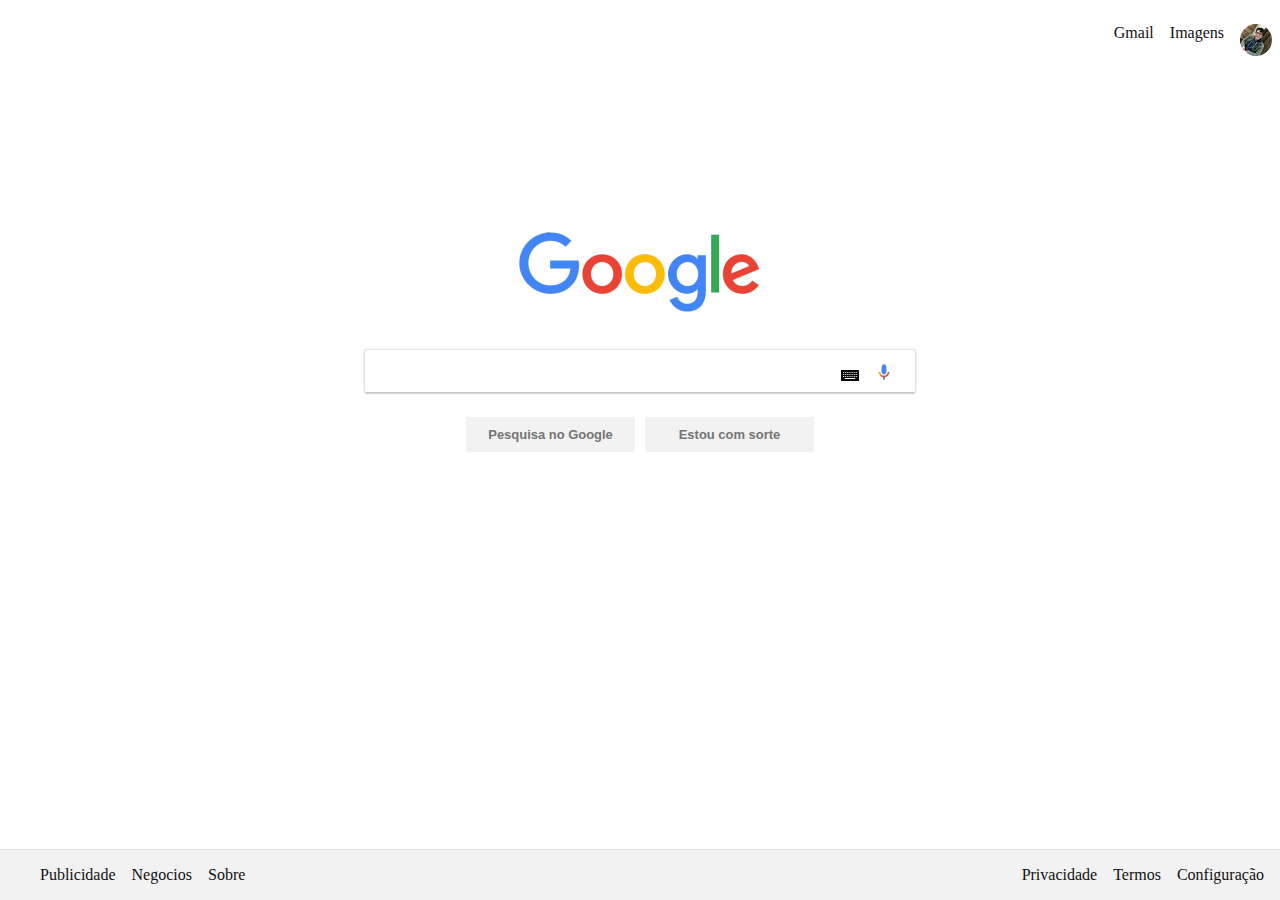
<file: autoria/google/index.html>
<!DOCTYPE html>
<html>
<head>
	<title>GOOGLE</title>
	<!-- META TAGS -->
	<meta charset="utf-8">
	<meta name="viewport" content="width=device-width, initial-scale=1, shrink-to-fit=no">
	<!-- IMPORT CSS -->
	<link rel="stylesheet" type="text/css" href="assets/css/style.css">
</head>
<body>
	<header>
		<!-- TOP MENU -->
		<nav class="menu-top">
			<ul>
				<li class="top-itens"><a href="gmail.com">Gmail</a></li>
				<li class="top-itens"><a href="gmail.com">Imagens</a></li>
				<li class="top-itens"><a href="gmail.com"><img class="avatar" alt="Foto de Perfil" src="assets/img/avatar.jpg"></a></li>
			</ul>
		</nav>
	</header>
	<!-- CONTENT -->
	<div class="content">
		<!-- LOGO -->
		<div class="logo d-all t-all m-all">
			<img alt="Logo do Google" src="assets/img/logo.png">
		</div>
		<!-- SEARCH INPUT -->
		<form method="post" action="#">
			<div class="d-all t-all m-all search">  
				<input type="text" name="search">
				<div class="search-tools">
					<a href="#"><img alt="keyboard" src="assets/img/keyboard.gif"></a>
					<a href="#"><img alt="mic" src="assets/img/mic-icon.png"></a>
				</div>
			</div>
			<!-- SEARCH BUTTONS -->
			<div class="d-all t-all m-all buttons">
				<button class="button-search" type="submit">Pesquisa no Google</button>
				<button class="button-search" type="submit">Estou com sorte</button>
			</div>
		</form>
	</div>
	<!-- FOOTER -->
	<footer>
		<!-- LEFT MENU FOOTER -->
		<ul class="footer-left">
			<li><a href="">Publicidade</a></li>
			<li><a href="">Negocios</a></li>
			<li><a href="">Sobre</a></li>
		</ul>
		<!-- RIGHT MENU FOOTER -->
		<ul class="footer-right">
			<li><a href="#">Privacidade</a></li>
			<li><a href="#">Termos</a></li>
			<li><a href="#">Configuração</a></li>
		</ul>
	</footer>
</body>

</html>
</file>
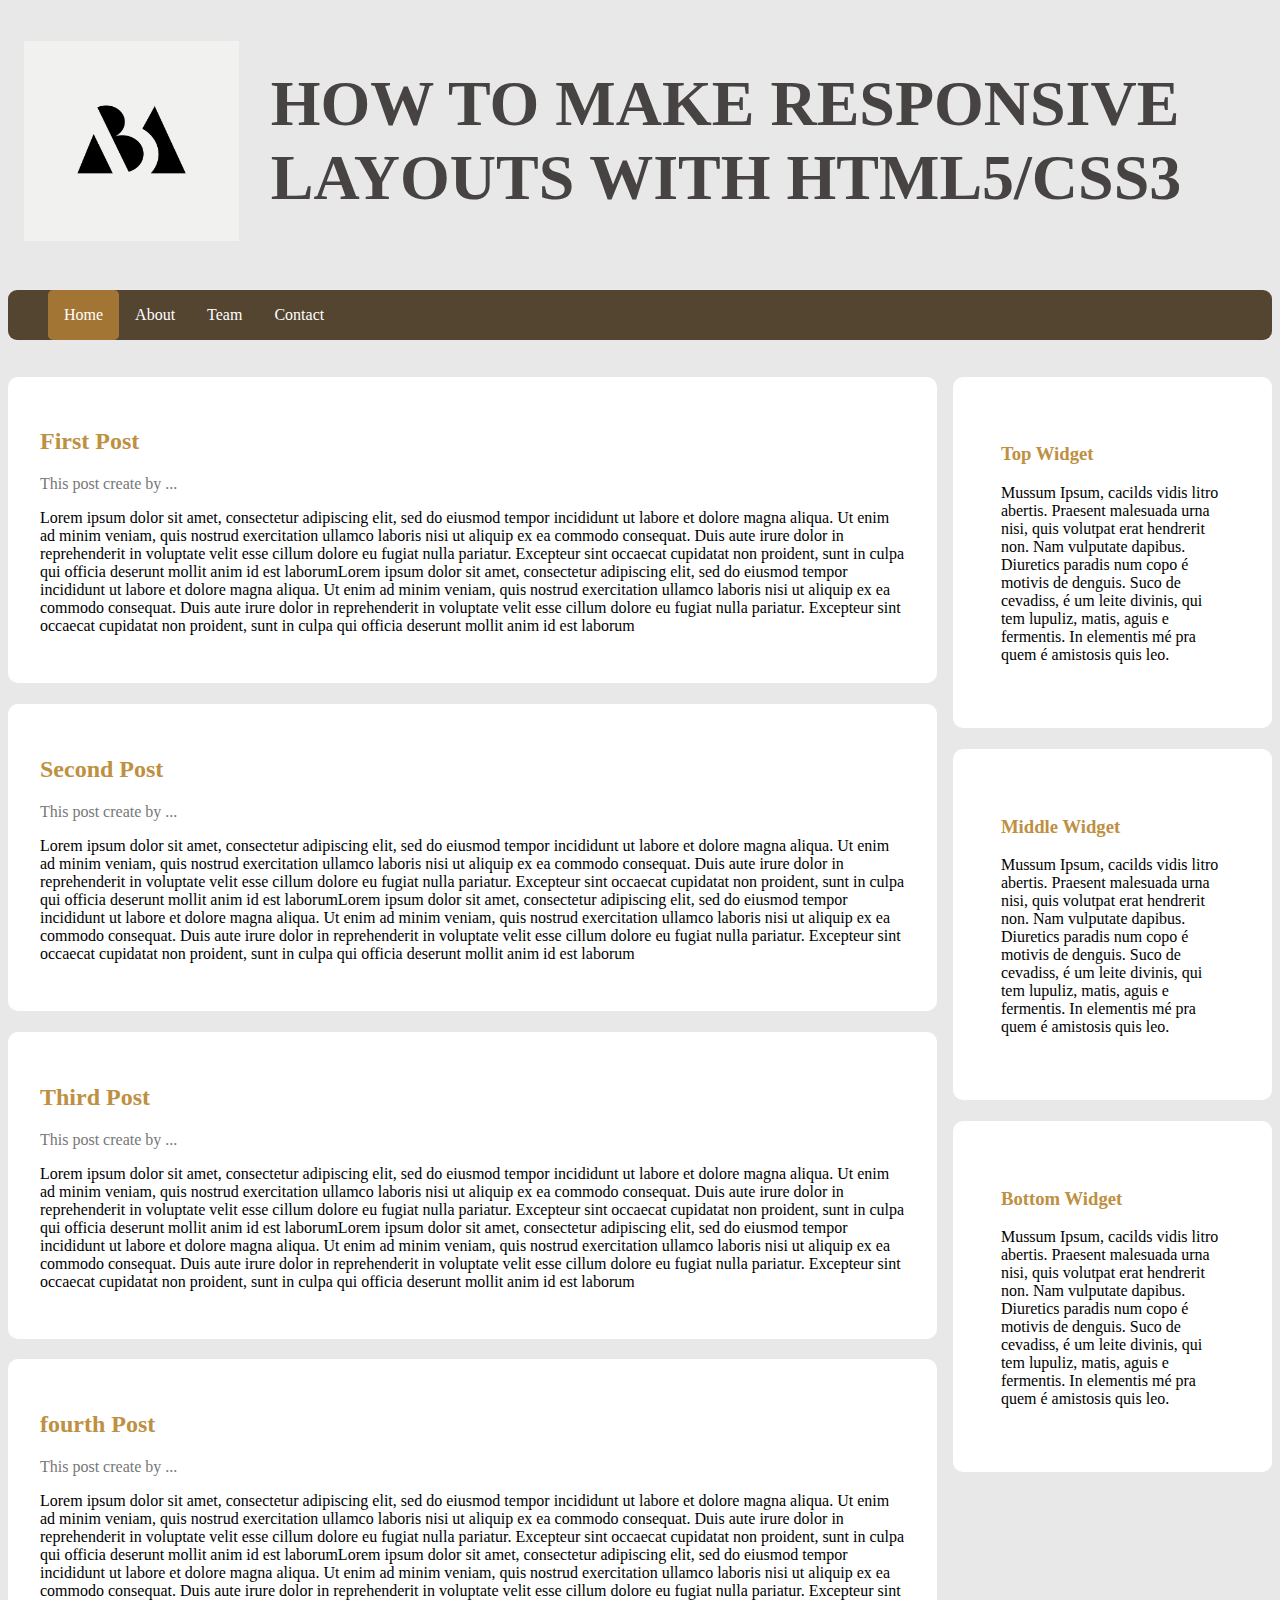
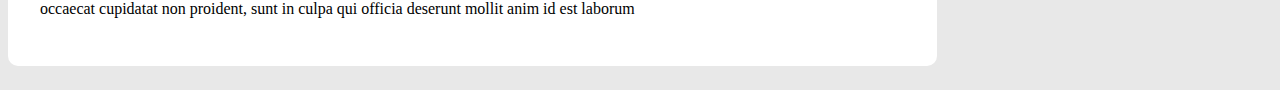
<file: autoria/Trabalho-G1/index.html>
<!DOCTYPE html>
<html>
<head>
	<title>Trabalho - Autoria</title>
	<link rel="stylesheet" type="text/css" href="assets/css/style.css">
</head>
<body>
	<header>
		<div class="topo">
			<img alt="Logo" src="assets/img/logo.jpg">
			<h1>HOW TO MAKE RESPONSIVE LAYOUTS WITH HTML5/CSS3</h1>
		</div>
		<nav>
			<ul>
				<a class="active" href="#"><li>Home</li></a>
				<a href="#"><li>About</li></a>
				<a href="#"><li>Team</li></a>
				<a href="#"><li>Contact</li></a>
			</ul>
		</nav>
	</header>
	
	<body>
		<main>
			<div class="2of1"> 
				<article>
					<header>
						<a href="#"><h2>First Post</h2></a>
						<span>This post create by ...</span>
					</header>
					<p>Lorem ipsum dolor sit amet, consectetur adipiscing elit, sed do eiusmod tempor incididunt ut labore et dolore magna aliqua. Ut enim ad minim veniam, quis nostrud exercitation ullamco laboris nisi ut aliquip ex ea commodo consequat. Duis aute irure dolor in reprehenderit in voluptate velit esse cillum dolore eu fugiat nulla pariatur. Excepteur sint occaecat cupidatat non proident, sunt in culpa qui officia deserunt mollit anim id est laborumLorem ipsum dolor sit amet, consectetur adipiscing elit, sed do eiusmod tempor incididunt ut labore et dolore magna aliqua. Ut enim ad minim veniam, quis nostrud exercitation ullamco laboris nisi ut aliquip ex ea commodo consequat. Duis aute irure dolor in reprehenderit in voluptate velit esse cillum dolore eu fugiat nulla pariatur. Excepteur sint occaecat cupidatat non proident, sunt in culpa qui officia deserunt mollit anim id est laborum</p>
				</article>

				<article>
					<header>
						<a href="#"><h2>Second Post</h2></a>
						<span>This post create by ...</span>
					</header>
					<p>Lorem ipsum dolor sit amet, consectetur adipiscing elit, sed do eiusmod tempor incididunt ut labore et dolore magna aliqua. Ut enim ad minim veniam, quis nostrud exercitation ullamco laboris nisi ut aliquip ex ea commodo consequat. Duis aute irure dolor in reprehenderit in voluptate velit esse cillum dolore eu fugiat nulla pariatur. Excepteur sint occaecat cupidatat non proident, sunt in culpa qui officia deserunt mollit anim id est laborumLorem ipsum dolor sit amet, consectetur adipiscing elit, sed do eiusmod tempor incididunt ut labore et dolore magna aliqua. Ut enim ad minim veniam, quis nostrud exercitation ullamco laboris nisi ut aliquip ex ea commodo consequat. Duis aute irure dolor in reprehenderit in voluptate velit esse cillum dolore eu fugiat nulla pariatur. Excepteur sint occaecat cupidatat non proident, sunt in culpa qui officia deserunt mollit anim id est laborum</p>
				</article>

				<article>
					<header>
						<a href="#"><h2>Third Post</h2></a>
						<span>This post create by ...</span>
					</header>
					<p>Lorem ipsum dolor sit amet, consectetur adipiscing elit, sed do eiusmod tempor incididunt ut labore et dolore magna aliqua. Ut enim ad minim veniam, quis nostrud exercitation ullamco laboris nisi ut aliquip ex ea commodo consequat. Duis aute irure dolor in reprehenderit in voluptate velit esse cillum dolore eu fugiat nulla pariatur. Excepteur sint occaecat cupidatat non proident, sunt in culpa qui officia deserunt mollit anim id est laborumLorem ipsum dolor sit amet, consectetur adipiscing elit, sed do eiusmod tempor incididunt ut labore et dolore magna aliqua. Ut enim ad minim veniam, quis nostrud exercitation ullamco laboris nisi ut aliquip ex ea commodo consequat. Duis aute irure dolor in reprehenderit in voluptate velit esse cillum dolore eu fugiat nulla pariatur. Excepteur sint occaecat cupidatat non proident, sunt in culpa qui officia deserunt mollit anim id est laborum</p>
				</article>

				<article>
					<header>
						<a href="#"><h2>fourth Post</h2></a>
						<span>This post create by ...</span>
					</header>
					<p>Lorem ipsum dolor sit amet, consectetur adipiscing elit, sed do eiusmod tempor incididunt ut labore et dolore magna aliqua. Ut enim ad minim veniam, quis nostrud exercitation ullamco laboris nisi ut aliquip ex ea commodo consequat. Duis aute irure dolor in reprehenderit in voluptate velit esse cillum dolore eu fugiat nulla pariatur. Excepteur sint occaecat cupidatat non proident, sunt in culpa qui officia deserunt mollit anim id est laborumLorem ipsum dolor sit amet, consectetur adipiscing elit, sed do eiusmod tempor incididunt ut labore et dolore magna aliqua. Ut enim ad minim veniam, quis nostrud exercitation ullamco laboris nisi ut aliquip ex ea commodo consequat. Duis aute irure dolor in reprehenderit in voluptate velit esse cillum dolore eu fugiat nulla pariatur. Excepteur sint occaecat cupidatat non proident, sunt in culpa qui officia deserunt mollit anim id est laborum</p>
				</article>
			</div>
			<aside>
				<section>
					<a href="#"><h3>Top Widget</h3></a>
					<p>Mussum Ipsum, cacilds vidis litro abertis. Praesent malesuada urna nisi, quis volutpat erat hendrerit non. Nam vulputate dapibus. Diuretics paradis num copo é motivis de denguis. Suco de cevadiss, é um leite divinis, qui tem lupuliz, matis, aguis e fermentis. In elementis mé pra quem é amistosis quis leo.</p>
				</section>
				<section>
					<a href="#"><h3>Middle Widget</h3></a>
					<p>Mussum Ipsum, cacilds vidis litro abertis. Praesent malesuada urna nisi, quis volutpat erat hendrerit non. Nam vulputate dapibus. Diuretics paradis num copo é motivis de denguis. Suco de cevadiss, é um leite divinis, qui tem lupuliz, matis, aguis e fermentis. In elementis mé pra quem é amistosis quis leo.</p>
				</section>
				<section>
					<a href="#"><h3>Bottom Widget</h3></a>
					<p>Mussum Ipsum, cacilds vidis litro abertis. Praesent malesuada urna nisi, quis volutpat erat hendrerit non. Nam vulputate dapibus. Diuretics paradis num copo é motivis de denguis. Suco de cevadiss, é um leite divinis, qui tem lupuliz, matis, aguis e fermentis. In elementis mé pra quem é amistosis quis leo.</p>
				</section>
			</aside>

		</main>
		
	</body>

</body>
</html>
</file>
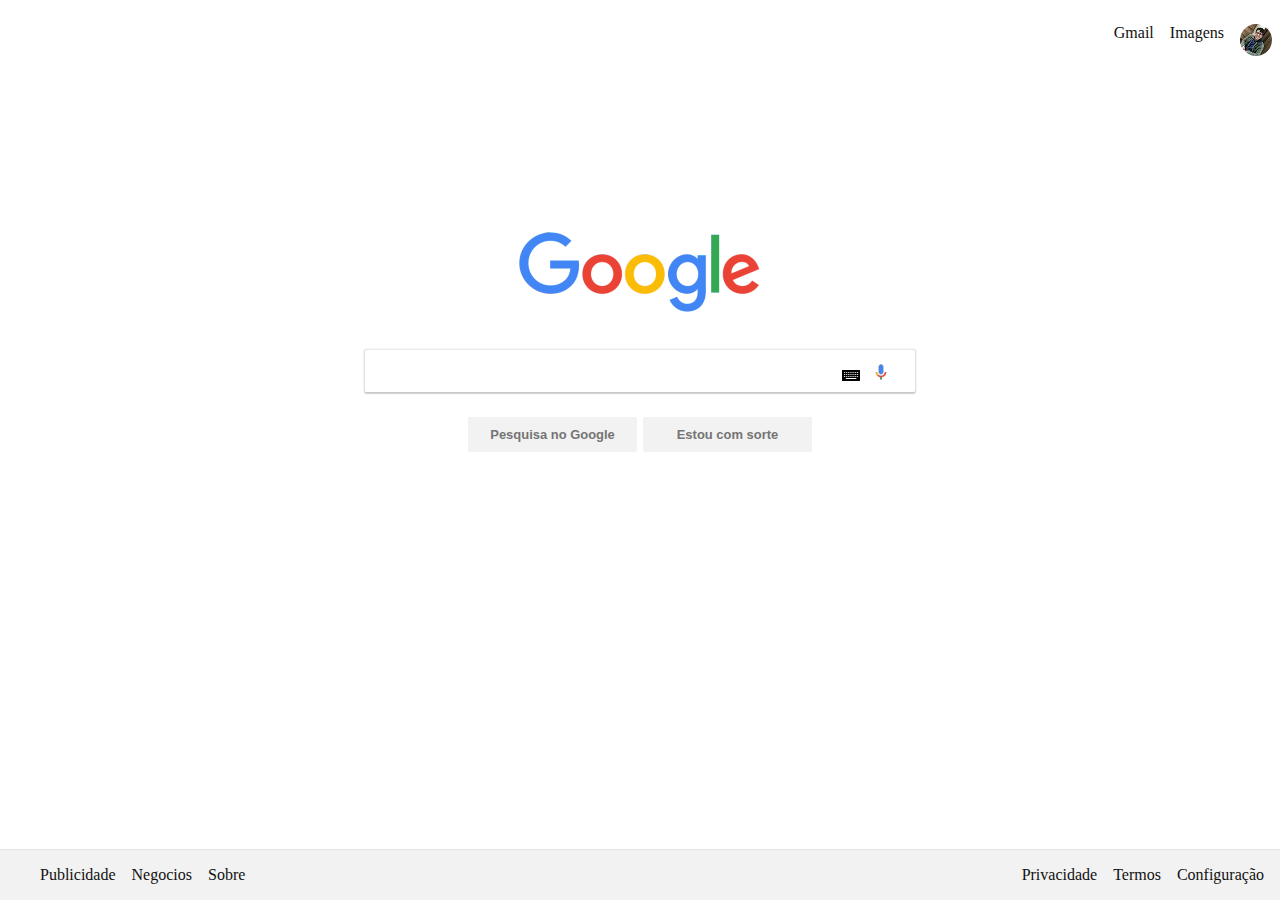
<file: autoria/google/index-speed.html>
<!DOCTYPE html><html><head><title>GOOGLE</title><meta charset="utf-8"><meta name="viewport" content="width=device-width, initial-scale=1, shrink-to-fit=no"><style type="text/css">.content{display:block;padding-top:14em;text-align:center;}a{color:#111111;text-decoration:none;}a:hover{text-decoration:underline;}.button-search{background-color:#f2f2f2;border:0.06em solid #f2f2f2;border-radius:0.12em;display:inline-block;color:#757575;font-size:0.81em;font-weight:bold;height:2.7em;margin:2em 0.25em;width:13em;padding:0 0em;text-align:center;}.buttons{}.button-search:hover{border:1px solid #c6c6c6;box-shadow:0 1px 1px rgba(0,0,0,0.1);color:#222;}.submit-mic{position:absolute;top:0;right:0;z-index:10;border:none;background:transparent;outline:none;}.logo img{width:15.1em;}.logo{display:block;text-align:center;}input{width:41em;height:3em;border-radius:0.12em;border:0;box-shadow:0 0.12em 0.12em 0 rgba(0,0,0,0.16), 0 0 0 0.12em rgba(0,0,0,0.08);}.search-tools img{width:1.1em;margin:0.4em;}.search-tools{margin-top:-2.2em;margin-left:50.2%;}form{text-align:center;display:inline-block;padding-top:2em;}li.top-itens{float:left;list-style:none;margin-left:1em;}.menu-top ul{float:right;}img.avatar{border-radius:1em;}ul.footer-left li{float:left;list-style:none;margin-right:1em;text-decoration:none;}ul.footer-left{float:left;}ul.footer-right{float:right;}ul.footer-right li{float:left;margin-right:1em;list-style:none;}footer{position:absolute;bottom:0;left:0;width:100%;background:#f2f2f2;border-top:1px solid #e4e4e4;}@media (max-width:768px){form{padding-top:2em;}input{width:19em;border:0.1em solid #eee;}.content{padding-top:7em;}ul.footer-right{float:left;}.logo img{width:9.1em;}footer{display:none;}}@media (max-width:767px){.m-all{float:left;padding-right:0.75em;width:100%;padding-right:0;}.m-1of2{float:left;padding-right:0.75em;width:50%;}.m-1of3{float:left;padding-right:0.75em;width:33.33%;}.m-2of3{float:left;padding-right:0.75em;width:66.66%;}.m-1of4{float:left;padding-right:0.75em;width:25%;}.m-3of4{float:left;padding-right:0.75em;width:75%;}}@media (min-width:768px) and (max-width:1029px){.t-all{float:left;padding-right:0.75em;width:100%;padding-right:0;}.t-1of2{float:left;padding-right:0.75em;width:50%;}.t-1of3{float:left;padding-right:0.75em;width:33.33%;}.t-2of3{float:left;padding-right:0.75em;width:66.66%;}.t-1of4{float:left;padding-right:0.75em;width:25%;}.t-3of4{float:left;padding-right:0.75em;width:75%;}.t-1of5{float:left;padding-right:0.75em;width:20%;}.t-2of5{float:left;padding-right:0.75em;width:40%;}.t-3of5{float:left;padding-right:0.75em;width:60%;}.t-4of5{float:left;padding-right:0.75em;width:80%;}}@media (min-width:1030px){.d-all{float:left;padding-right:0.75em;width:100%;padding-right:0;}.d-1of2{float:left;padding-right:0.75em;width:50%;}.d-1of3{float:left;padding-right:0.75em;width:33.33%;}.d-2of3{float:left;padding-right:0.75em;width:66.66%;}.d-1of4{float:left;padding-right:0.75em;width:25%;}.d-3of4{float:left;padding-right:0.75em;width:75%;}.d-1of5{float:left;padding-right:0.75em;width:20%;}.d-2of5{float:left;padding-right:0.75em;width:40%;}.d-3of5{float:left;padding-right:0.75em;width:60%;}.d-4of5{float:left;padding-right:0.75em;width:80%;}.d-1of6{float:left;padding-right:0.75em;width:16.6666666667%;}.d-1of7{float:left;padding-right:0.75em;width:14.2857142857%;}.d-2of7{float:left;padding-right:0.75em;width:28.5714286%;}.d-3of7{float:left;padding-right:0.75em;width:42.8571429%;}.d-4of7{float:left;padding-right:0.75em;width:57.1428572%;}.d-5of7{float:left;padding-right:0.75em;width:71.4285715%;}.d-6of7{float:left;padding-right:0.75em;width:85.7142857%;}.d-1of8{float:left;padding-right:0.75em;width:12.5%;}.d-1of9{float:left;padding-right:0.75em;width:11.1111111111%;}.d-1of10{float:left;padding-right:0.75em;width:10%;}.d-1of11{float:left;padding-right:0.75em;width:9.09090909091%;}.d-1of12{float:left;padding-right:0.75em;width:8.33%;}}</style></head><header><nav class="menu-top"><ul><li class="top-itens"><a href="gmail.com">Gmail</a></li><li class="top-itens"><a href="gmail.com">Imagens</a></li><li class="top-itens"><a href="gmail.com"><img class="avatar" src="assets/img/avatar.jpg"></a></li></ul></nav></header><body><main><div class="content"><div class="logo d-all t-all m-all"><img src="assets/img/logo.png"></div><form method="post" action="#"><div class="d-all t-all m-all search"> <input type="text" name="search"><div class="search-tools"><a href="#"><img src="assets/img/keyboard.gif"></a><a href="#"><img src="assets/img/mic-icon.png"></a></div></div><div class="d-all t-all m-all buttons"><button class="button-search" type="submit">Pesquisa no Google</button><button class="button-search" type="submit">Estou com sorte</button></div></form></div></main></body><footer><ul class="footer-left"><li><a href="">Publicidade</a></li><li><a href="">Negocios</a></li><li><a href="">Sobre</a></li></ul><ul class="footer-right"><li><a href="#">Privacidade</a></li><li><a href="#">Termos</a></li><li><a href="#">Configuração</a></li></ul></footer></html>
</file>
<file: autoria/google/assets/css/style.css>
.content{display:block;padding-top:14em;text-align:center;}
a{color:#111111;text-decoration:none;}
a:hover{text-decoration:underline;}
.button-search{background-color:#f2f2f2;border:0.06em solid #f2f2f2;border-radius:0.12em;display:inline-block;color:#757575;font-size:0.81em;font-weight:bold;height:2.7em;margin:2em 0.25em;width:13em;padding:0 0em;text-align:center;}
.buttons{}
.button-search:hover{border:1px solid #c6c6c6;box-shadow:0 1px 1px rgba(0,0,0,0.1);color:#222;}
.submit-mic{position:absolute;top:0;right:0;z-index:10;border:none;background:transparent;outline:none;}
.logo img{width:15.1em;}
.logo{display:block;text-align:center;}
input{width:41em;height:3em;border-radius:0.12em;border:0;box-shadow:0 0.12em 0.12em 0 rgba(0,0,0,0.16), 0 0 0 0.12em rgba(0,0,0,0.08);}
.search-tools img{width:1.1em;margin:0.4em;}
.search-tools{margin-top:-2.2em;margin-left:50.2%;}
form{text-align:center;display:inline-block;padding-top:2em;}
li.top-itens{float:left;list-style:none;margin-left:1em;}
.menu-top ul{float:right;}
img.avatar{border-radius:1em;}
ul.footer-left li{float:left;list-style:none;margin-right:1em;text-decoration:none;}
ul.footer-left{float:left;}
ul.footer-right{float:right;}
ul.footer-right li{float:left;margin-right:1em;list-style:none;}
footer{position:absolute;bottom:0;left:0;width:100%;background:#f2f2f2;border-top:1px solid #e4e4e4;}
@media (max-width:768px){form{padding-top:2em;}
input{width:19em;border:0.1em solid #eee;}
.content{padding-top:7em;}
ul.footer-right{float:left;}
.logo img{width:9.1em;}
footer{display:none;}
}
@media (max-width:767px){.m-all{float:left;padding-right:0.75em;width:100%;padding-right:0;}
.m-1of2{float:left;padding-right:0.75em;width:50%;}
.m-1of3{float:left;padding-right:0.75em;width:33.33%;}
.m-2of3{float:left;padding-right:0.75em;width:66.66%;}
.m-1of4{float:left;padding-right:0.75em;width:25%;}
.m-3of4{float:left;padding-right:0.75em;width:75%;}
}
@media (min-width:768px) and (max-width:1029px){.t-all{float:left;padding-right:0.75em;width:100%;padding-right:0;}
.t-1of2{float:left;padding-right:0.75em;width:50%;}
.t-1of3{float:left;padding-right:0.75em;width:33.33%;}
.t-2of3{float:left;padding-right:0.75em;width:66.66%;}
.t-1of4{float:left;padding-right:0.75em;width:25%;}
.t-3of4{float:left;padding-right:0.75em;width:75%;}
.t-1of5{float:left;padding-right:0.75em;width:20%;}
.t-2of5{float:left;padding-right:0.75em;width:40%;}
.t-3of5{float:left;padding-right:0.75em;width:60%;}
.t-4of5{float:left;padding-right:0.75em;width:80%;}
}
@media (min-width:1030px){.d-all{float:left;padding-right:0.75em;width:100%;padding-right:0;}
.d-1of2{float:left;padding-right:0.75em;width:50%;}
.d-1of3{float:left;padding-right:0.75em;width:33.33%;}
.d-2of3{float:left;padding-right:0.75em;width:66.66%;}
.d-1of4{float:left;padding-right:0.75em;width:25%;}
.d-3of4{float:left;padding-right:0.75em;width:75%;}
.d-1of5{float:left;padding-right:0.75em;width:20%;}
.d-2of5{float:left;padding-right:0.75em;width:40%;}
.d-3of5{float:left;padding-right:0.75em;width:60%;}
.d-4of5{float:left;padding-right:0.75em;width:80%;}
.d-1of6{float:left;padding-right:0.75em;width:16.6666666667%;}
.d-1of7{float:left;padding-right:0.75em;width:14.2857142857%;}
.d-2of7{float:left;padding-right:0.75em;width:28.5714286%;}
.d-3of7{float:left;padding-right:0.75em;width:42.8571429%;}
.d-4of7{float:left;padding-right:0.75em;width:57.1428572%;}
.d-5of7{float:left;padding-right:0.75em;width:71.4285715%;}
.d-6of7{float:left;padding-right:0.75em;width:85.7142857%;}
.d-1of8{float:left;padding-right:0.75em;width:12.5%;}
.d-1of9{float:left;padding-right:0.75em;width:11.1111111111%;}
.d-1of10{float:left;padding-right:0.75em;width:10%;}
.d-1of11{float:left;padding-right:0.75em;width:9.09090909091%;}
.d-1of12{float:left;padding-right:0.75em;width:8.33%;}
}
</file>
<file: autoria/Trabalho-G1/assets/css/style.css>
body{
	background: #e8e8e8;
}
.topo {
	display: flex;
	align-items: center;
	padding: 1em;
}

.topo img {
	margin-right: 2em;
	height: 200px;
	width: 400px;
}
h1{
	color: #474343;
	font-size: 4em;
}
nav {
	background: #544530;
	color: white;
	border-radius: 9px;
}
ul{
	display: flex;

}
ul li {
	list-style: none;
	margin: 1em;
}
a{
	color: #fff;
	text-decoration:none;
}
nav a{
	border-radius: 5px;
}
nav a:hover{
	background: #a37534;
}
a.active{
	background: #a37534;
	border-radius: 5px;
}
main{
	display: flex;
}
aside section{
	background: #fff;
	padding: 3em;
	margin-bottom: 2em;
}
article {
    background: #fff;
    padding: 2em;
    border-radius: 10px;
    margin-bottom: 1em;
    margin-top: 1.3em;
}
aside section {
    background: #fff;
    padding: 3em;
    margin-bottom: 1em;
    margin-top: 1.3em;
    margin-left: 1em;
    border-radius: 10px;
}
header h2{
	color: #be9042;
}
header span{
	color: #777777;
}
h3{
	color: #be9042;
}
</file>
